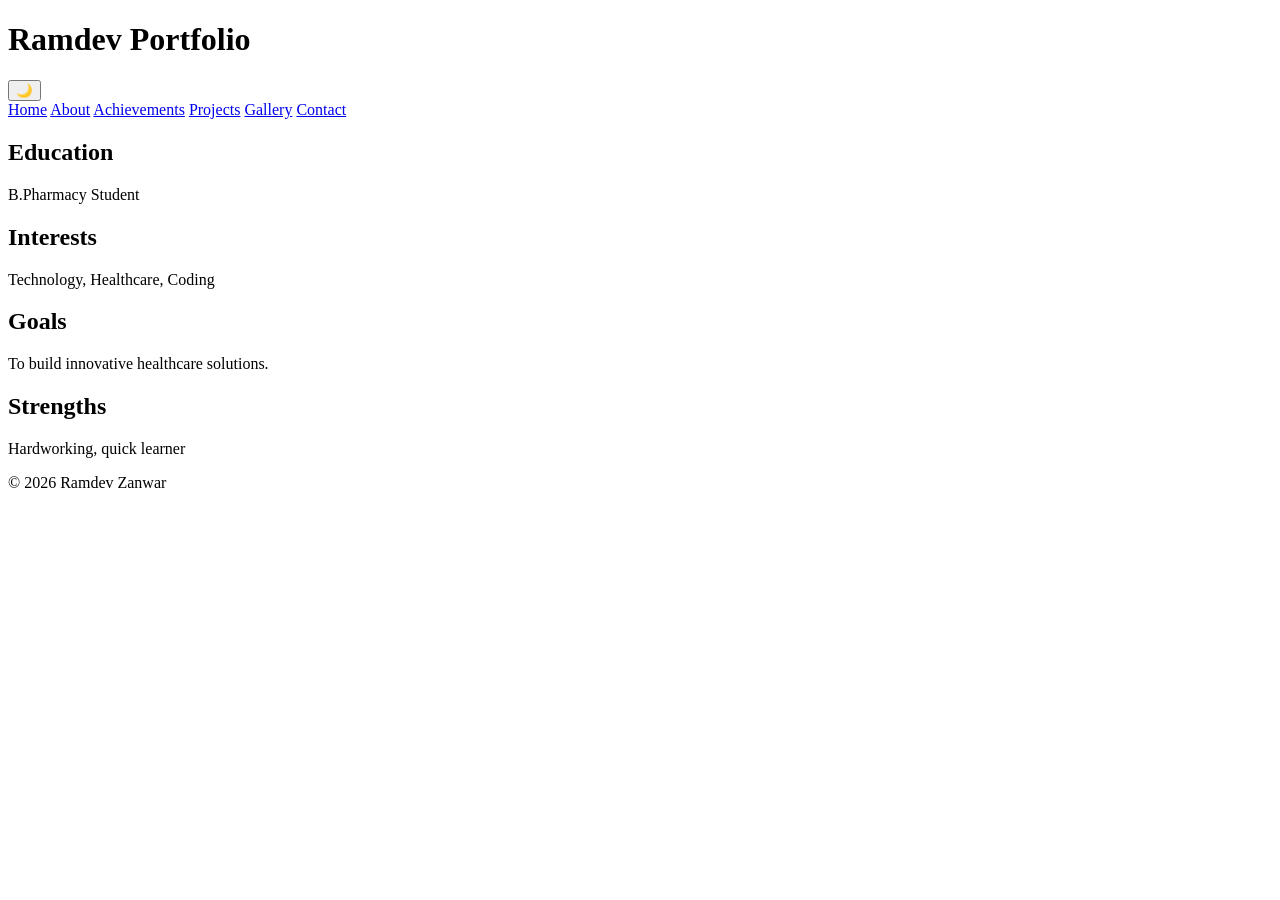
<file: about.html>
<!DOCTYPE html>
<html>
<head>
    <title>About</title>
    <link rel="stylesheet" href="style.css">
</head>

<body>

<header>
    <h1>Ramdev Portfolio</h1>
    <button onclick="toggleDarkMode()">🌙</button>
</header>

<nav>
    <a href="index.html">Home</a>
    <a href="about.html">About</a>
    <a href="achievements.html">Achievements</a>
    <a href="projects.html">Projects</a>
    <a href="gallery.html">Gallery</a>
    <a href="contact.html">Contact</a>
</nav>

<section>
    <h2>Education</h2>
    <p>B.Pharmacy Student</p>

    <h2>Interests</h2>
    <p>Technology, Healthcare, Coding</p>

    <h2>Goals</h2>
    <p>To build innovative healthcare solutions.</p>

    <h2>Strengths</h2>
    <p>Hardworking, quick learner</p>
</section>

<footer>
    <p>© 2026 Ramdev Zanwar</p>
</footer>

<script src="script.js"></script>
</body>
</html>
</file>
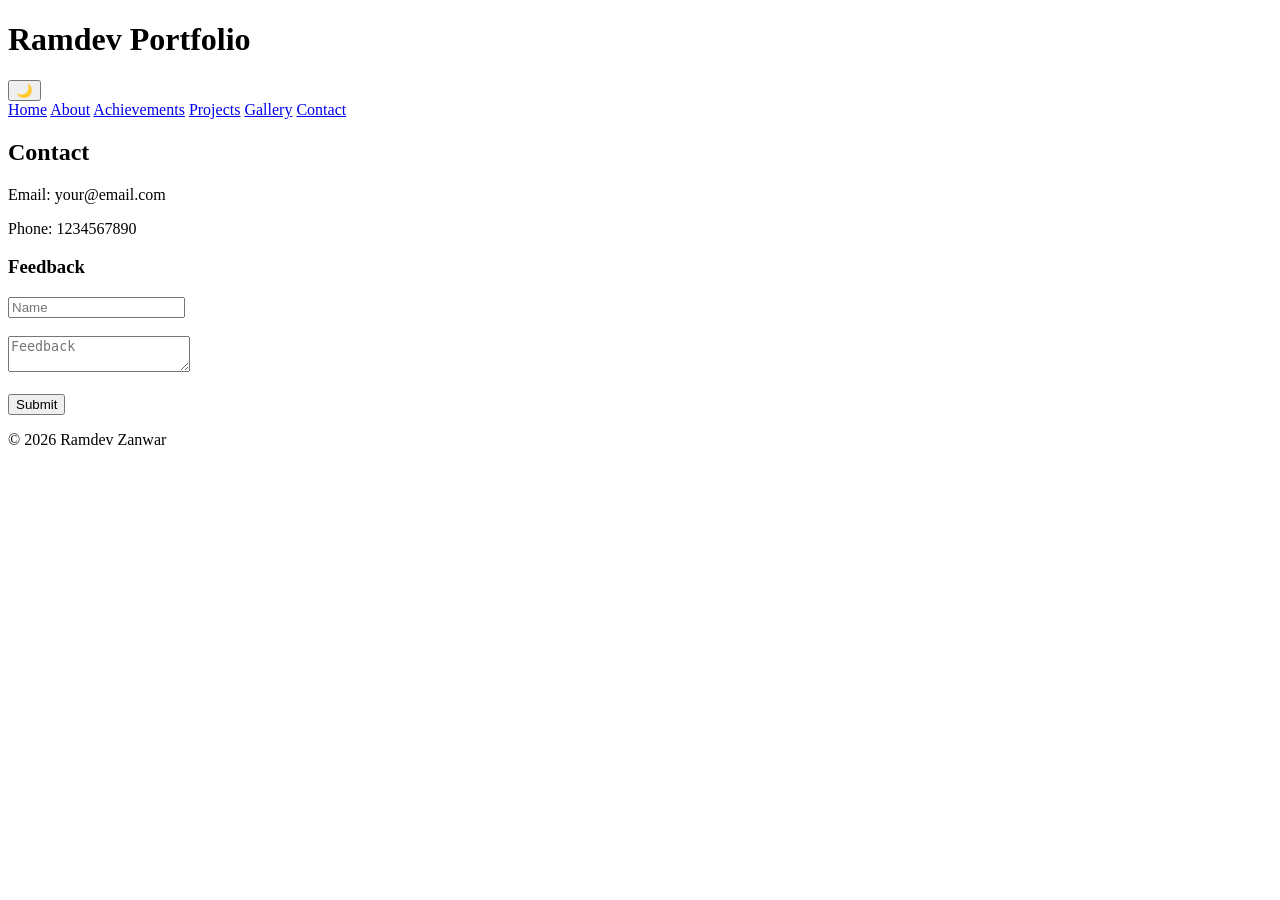
<file: contact.html>
<!DOCTYPE html>
<html>
<head>
    <title>Contact</title>
    <link rel="stylesheet" href="style.css">
</head>

<body>

<header>
    <h1>Ramdev Portfolio</h1>
    <button onclick="toggleDarkMode()">🌙</button>
</header>

<nav>
    <a href="index.html">Home</a>
    <a href="about.html">About</a>
    <a href="achievements.html">Achievements</a>
    <a href="projects.html">Projects</a>
    <a href="gallery.html">Gallery</a>
    <a href="contact.html">Contact</a>
</nav>

<section>
    <h2>Contact</h2>
    <p>Email: your@email.com</p>
    <p>Phone: 1234567890</p>

    <h3>Feedback</h3>
    <form onsubmit="submitFeedback(event)">
        <input type="text" placeholder="Name" required><br><br>
        <textarea placeholder="Feedback" required></textarea><br><br>
        <button type="submit">Submit</button>
    </form>

    <p id="message"></p>
</section>

<footer>
    <p>© 2026 Ramdev Zanwar</p>
</footer>

<script src="script.js"></script>
</body>
</html>
</file>
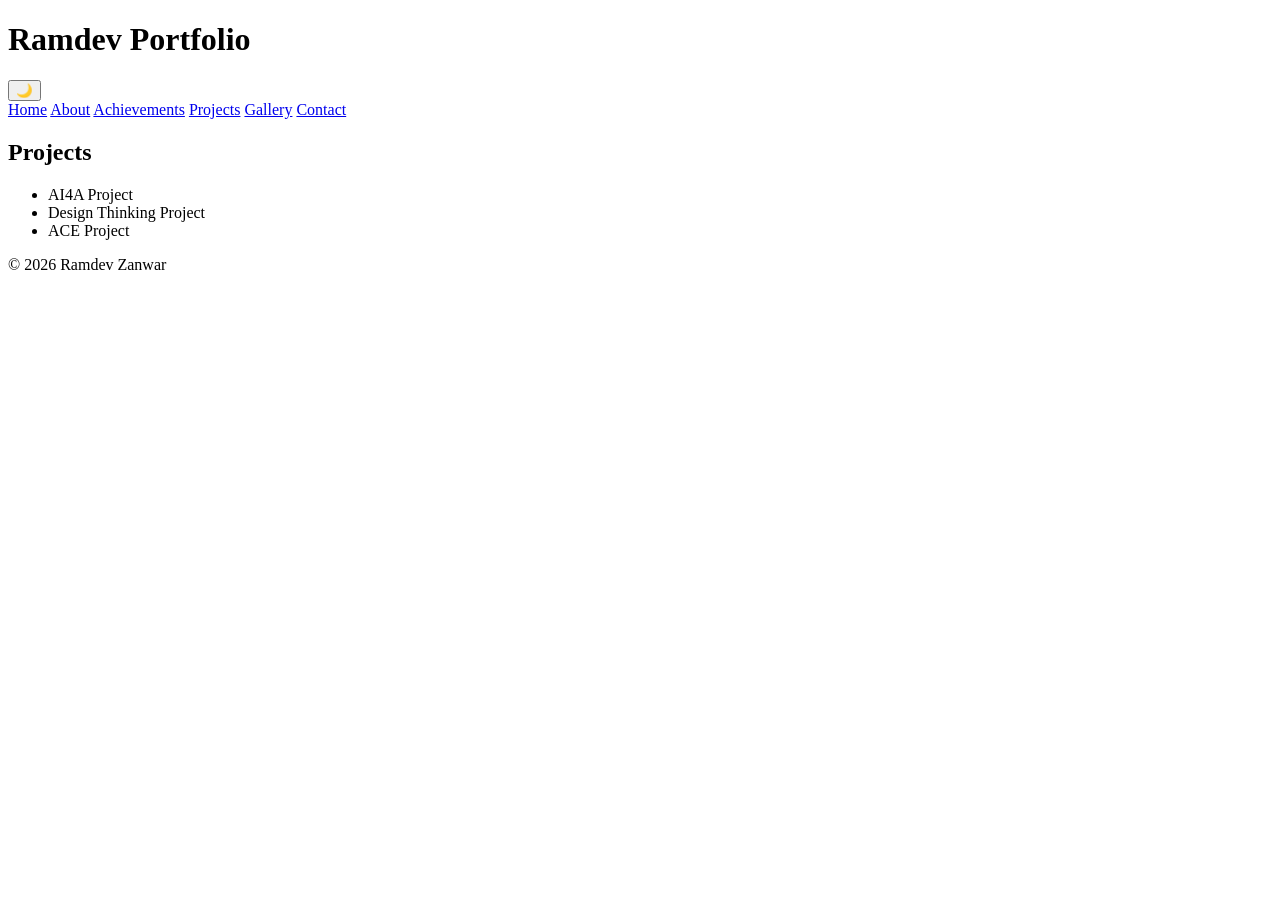
<file: projects.html>
<!DOCTYPE html>
<html>
<head>
    <title>Projects</title>
    <link rel="stylesheet" href="style.css">
</head>

<body>

<header>
    <h1>Ramdev Portfolio</h1>
    <button onclick="toggleDarkMode()">🌙</button>
</header>

<nav>
    <a href="index.html">Home</a>
    <a href="about.html">About</a>
    <a href="achievements.html">Achievements</a>
    <a href="projects.html">Projects</a>
    <a href="gallery.html">Gallery</a>
    <a href="contact.html">Contact</a>
</nav>

<section>
    <h2>Projects</h2>
    <ul>
        <li>AI4A Project</li>
        <li>Design Thinking Project</li>
        <li>ACE Project</li>
    </ul>
</section>

<footer>
    <p>© 2026 Ramdev Zanwar</p>
</footer>

<script src="script.js"></script>
</body>
</html>
</file>
<file: style.css>
.grid {
    display: flex;
    flex-wrap: wrap;
    gap: 20px;
    justify-content: center;
}

.card {
    background: white;
    padding: 10px;
    border-radius: 10px;
    text-align: center;
    width: 220px;
}

.card img {
    width: 100%;
    border-radius: 10px;
}

.card p {
    margin-top: 10px;
    font-weight: bold;
}
</file>
